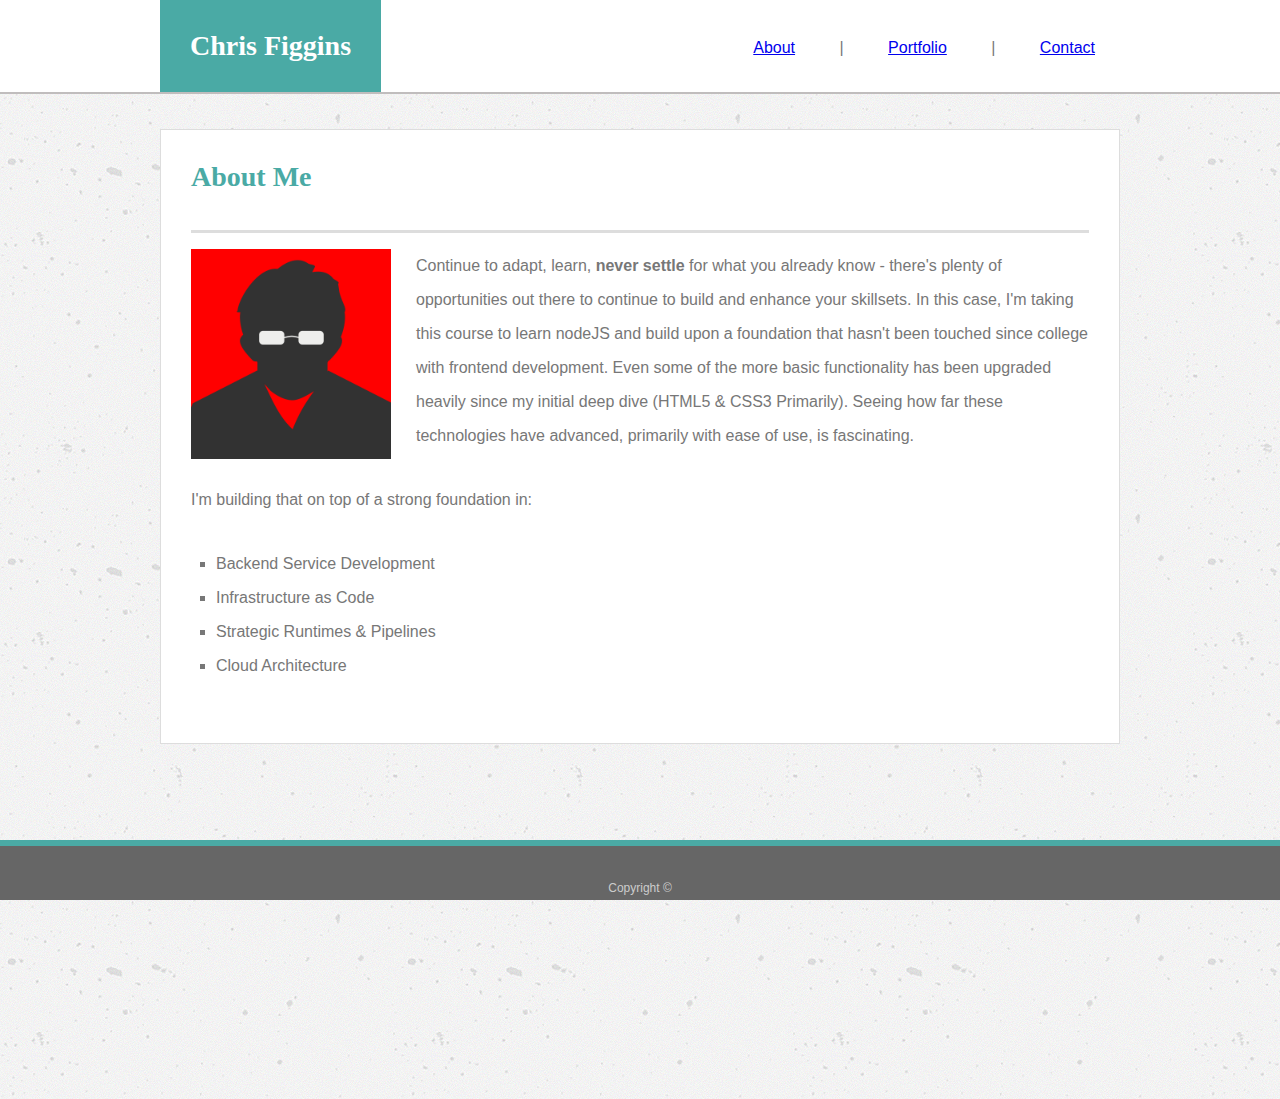
<file: index.html>
<!DOCTYPE html>
<html>

<!-- 
    Tried to keep the html as clean as possible, and use CSS for nearly every modifier of the base element 
    (style, color, height, width, etc...). This was broken up into three sections: Header, Main and Footer 
    across the pages
-->

<head>
    <meta name="viewport" content="width=device-width, initial-scale=1.0">
    <title>Chris Figgins - About Me</title>
    <link rel="stylesheet" type="text/css" href="assets/css/style.css">
</head>

<body>

    <!-- Header Section -->
    <div class="white-bg">
        <section id="header">
            <div id="name">
                <h1>
                    Chris Figgins
                </h1>
            </div>
            <div id="links">
                <p>
                    <a href="index.html">About</a> | <a href="portfolio.html">Portfolio</a> | <a href="contact.html">Contact</a>
                </p>
            </div>
        </section>
    </div>

    <!-- Main Section -->
    <section id="main">
        <div id="primary">
            <div id="primary-content">
                <p>
                    <h1>About Me</h1>
                </p>
                <hr>
                <div id="myphoto">
                    <div class="description">
                        <img src="assets/images/generic-person.png" alt="Look at me!" />
                        <p>
                            Continue to adapt, learn, <strong>never settle</strong> for what you already know - there's
                            plenty of opportunities out there to continue to build and enhance your skillsets. In this
                            case, I'm taking this course to learn nodeJS and build upon a foundation that hasn't been
                            touched since college with frontend development. Even some of the more basic functionality
                            has been upgraded heavily since my initial deep dive (HTML5 & CSS3 Primarily). Seeing how
                            far these technologies have advanced, primarily with ease of use, is fascinating.
                        </p>
                        <p>
                            I'm building that on top of a strong foundation in:
                            <ul>
                                <li>Backend Service Development</li>
                                <li>Infrastructure as Code</li>
                                <li>Strategic Runtimes & Pipelines</li>
                                <li>Cloud Architecture</li>
                            </ul>
                        </p>
                    </div>
                </div>
                <div id="animation-domination"></div>
            </div>
        </div>
    </section>

    <!-- Footer Section -->
    <section id="footer">
        <p>
            Copyright&nbsp;&copy;
        </p>
    </section>
</body>

</html>
</file>
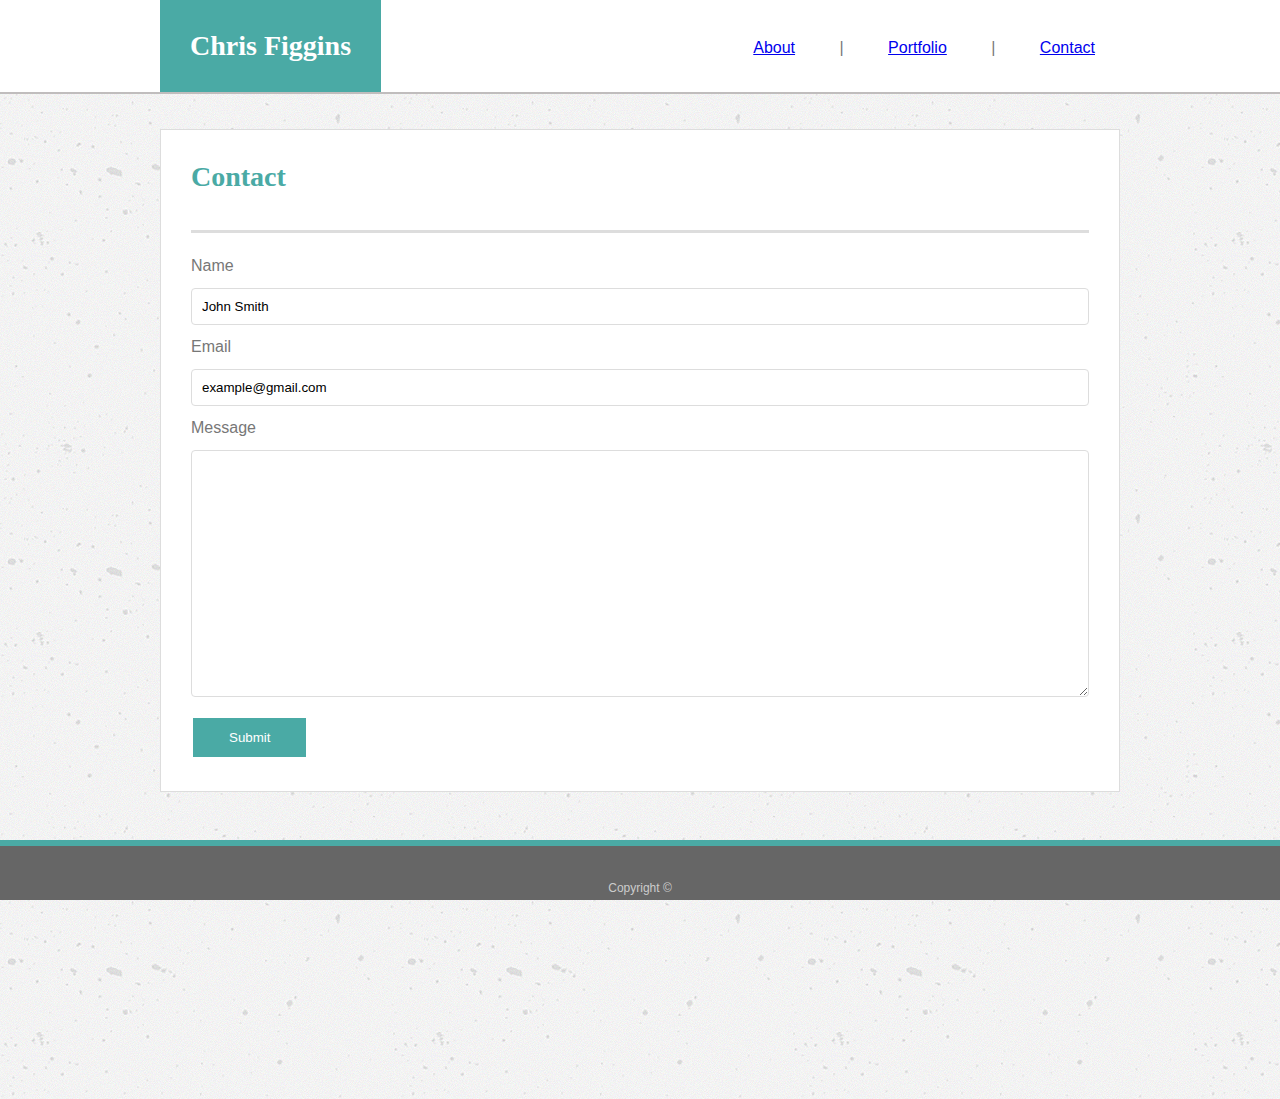
<file: contact.html>
<!DOCTYPE html>
<html>

<!-- 
    Tried to keep the html as clean as possible, and use CSS for nearly every modifier of the base element 
    (style, color, height, width, etc...). This was broken up into three sections: Header, Main and Footer 
    across the pages
-->

<head>
    <meta name="viewport" content="width=device-width, initial-scale=1.0">
    <title>Chris Figgins - Contact Me</title>
    <link rel="stylesheet" type="text/css" href="assets/css/style.css">
</head>

<body>

    <!-- Header Section -->
    <div class="white-bg">
        <section id="header">
            <div id="name">
                <h1>
                    Chris Figgins
                </h1>
            </div>
            <div id="links">
                <p>
                    <a href="index.html">About</a> | <a href="portfolio.html">Portfolio</a> | <a href="contact.html">Contact</a>
                </p>
            </div>
        </section>
    </div>

    <!-- Main Section -->
    <section id="main">
        <div id="primary">
            <div id="primary-content">
                <p>
                    <h1>Contact</h1>
                </p>
                <hr>
                <div id="form">
                    <form action="#">
                        <p>Name</p>
                        <input type="text" name="fullname" value="John Smith" class="port-input">
                        <p>Email</p>
                        <input type="text" name="email" value="example@gmail.com" class="port-input">
                        <p>Message</p>
                        <textarea rows="15" cols="50" name="comment" form="usrform" class="port-textarea"></textarea>
                        <input type="submit" value="Submit" class="port-submit">
                    </form>
                </div>
            </div>
        </div>
    </section>

    <!-- Footer Section -->
    <section id="footer">
        <p>
            Copyright&nbsp;&copy;
        </p>
    </section>
</body>

</html>
</file>
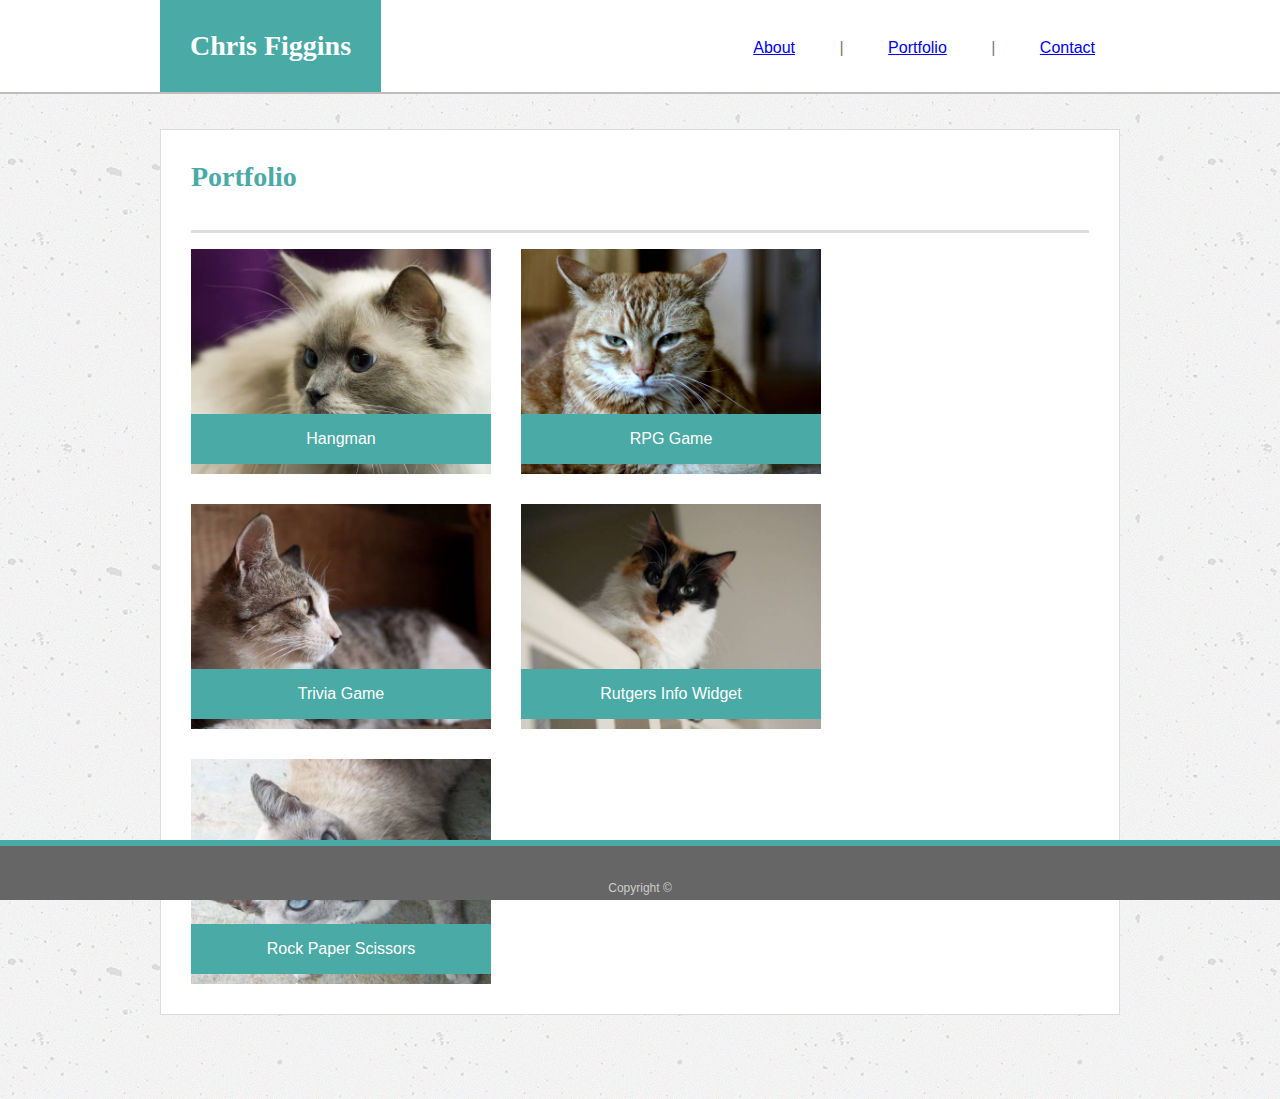
<file: portfolio.html>
<!DOCTYPE html>
<html>

<!-- 
    Tried to keep the html as clean as possible, and use CSS for nearly every modifier of the base element 
    (style, color, height, width, etc...). This was broken up into three sections: Header, Main and Footer 
    across the pages
-->

<head>
    <meta name="viewport" content="width=device-width, initial-scale=1.0">
    <title>Chris Figgins - Portfolio</title>
    <link rel="stylesheet" type="text/css" href="assets/css/style.css">
    <script type="text/javascript" src="https://platform.linkedin.com/badges/js/profile.js" async defer></script>
</head>

<body>

    <!-- Header Section -->
    <div class="white-bg">
        <section id="header">
            <div id="name">
                <h1>
                    Chris Figgins
                </h1>
            </div>
            <div id="links">
                <p>
                    <a href="index.html">About</a> | <a href="portfolio.html">Portfolio</a> | <a href="contact.html">Contact</a>
                </p>
            </div>
        </section>
    </div>

    <!-- Main Section -->
    <section id="main">
        <div id="primary">
            <div id="primary-content">
                <p>
                    <h1>Portfolio</h1>
                </p>
                <hr>
                <div class="portfolio">
                    <div class="portfolio-item">
                        <img src="assets/images/cats-q-c-640-480-1.jpg" width="300" height="225" alt="Hey it's a cat!" />
                        <p>Hangman</p>
                    </div>
                    <div class="portfolio-item">
                        <img src="assets/images/cats-q-c-640-480-3.jpg" width="300" height="225" alt="Sweet, cat 3" />
                        <p>RPG Game</p>
                    </div>
                    <div class="portfolio-item">
                        <img src="assets/images/cats-q-c-640-480-4.jpg" width="300" height="225" alt="Awesome - cat loves you" />
                        <p>Trivia Game</p>
                    </div>
                    <div class="portfolio-item">
                        <img src="assets/images/cats-q-c-640-480-5.jpg" width="300" height="225" alt="Why so serious?" />
                        <p>Rutgers Info Widget</p>
                    </div>
                    <div class="portfolio-item">
                        <img src="assets/images/cats-q-c-640-480-9.jpg" width="300" height="225" alt="I'm out of catch phrases" />
                        <p>Rock Paper Scissors</p>
                    </div>
                </div>
            </div>
        </div>
    </section>

    <!-- Footer Section -->
    <section id="footer">
        <p>
            Copyright&nbsp;&copy;
        </p>
    </section>
</body>

</html>
</file>
<file: assets/css/style.css>
/* I ended up resetting the default values to 0 - made it easier to 
format the rest and see exactly what padding / margins / etc were 
doing */
* {
    margin: 0; 
    padding: 0; 
    border: 0; 
    outline: 0;
}

/* Entire Page */
html {
    height: 100%;
}

body {
    font-family: 'Arial', 'Helvetica Neue', Helvetica, sans-serif;
    color: #777777;
    height: 100%;
    background-image: url(../images/concrete-texture.png);
}

h1 {
    font-family: 'Georgia', Times, Times New Roman, serif;
    font-size: 28px;
}

.white-bg {
    background-color: #fff;
    width: 100%;
}

/* Header */
#header {
    width: 960px;
    margin: auto;
    overflow: auto;
    clear: both;
}

/* Links within the header */
#links {
    background-color: #fff;
    float: right;
    text-align: right;
    padding: 25px 0 0 0;
    word-spacing: 15px;
    color: #000;
}

#links a:link, a:visited, a:hover, a:active {
    padding: 14px 25px;
    text-align: center; 
    display: inline-block;
}

#links a:hover {
    text-decoration: none;
}

#links p {
    color: #777777;
    vertical-align: middle;  
}

/* Primary content on the page */
#main {
    padding: 35px 0px 70px 0px;
    border-top: 2px solid #c0bdbd;
    overflow: auto;
    clear: both;
    min-height: 100%;
}

/* Header on each page */
#name {
    background-color:#4aaaa5;
    color: #fff;
    float: left;
    padding: 30px;
}

/* Primary section where the real content goes */
#primary {
    width: 960px;
    background-color: #fff;
    margin: auto;
    border: 1px solid #dddddd;
    box-sizing: border-box; 
}

#primary-content {
    padding: 30px;
    overflow: auto;
    clear: both;
    line-height: 34px;
}

#primary-content h1 {
    color: #4aaaa5;
    padding: 0 0 20px 0;
}

#primary hr {
    display: block;
    height: 3px;
    border: 0;
    margin: 1em 0;
    padding: 0; 
    background-color: #dddddd;
}

/* Specific for the initial image */
#myphoto img {
    width: 200px;
    height: 200px;
    float: left;
    padding: 0 25px 0 0;
    margin: 10px 0 0 0;
}

/* Specific for description - need to wrap that text */
.description {
    float: left;
    font-size: 16px;
}

.description p {
    margin-bottom: 30px;
}

.description ul {
    list-style-type: square;
    padding: 0 0 0 25px;
}

/* Form Fields */
.port-input {
    width: 100%;
    padding: 10px 10px 10px 10px;
    margin: 5px 0;
    border: 1px solid #dddddd;
    border-radius: 4px;
    box-sizing: border-box;
}

.port-textarea {
    width: 100%;
    padding: 10px 10px 10px 10px;
    margin: 5px 0;
    border: 1px solid #dddddd;
    border-radius: 4px;
    box-sizing: border-box; 
}

.port-submit input[type=button], input[type=submit], input[type=reset] {
    background-color: #4aaaa5;
    border: none;
    color: white;
    padding: 12px 36px;
    text-decoration: none;
    margin: 4px 2px;
    cursor: pointer;
}

/* Primary portfolio container */
.portfolio {
    position: relative;
    text-align: center;
    color: white;
    height: 100%;
    width: 100%;
    overflow: auto;
    clear: both;
    margin: -15px;
}

/* Individual portfolio item */
.portfolio-item {
    width: 300px;
    height: 225px;
    position: relative;
    float: left;
    margin: 15px;
}

/* Individual portfolio text */
.portfolio-item p {
    color: #fff;
    position: absolute;
    bottom: 10px;
    line-height: 50px;
    left: 0;
    width: 100%;
    background-color: #4aaaa5;
}

/* Footer */
#footer {
    background-color: #666666;
    color: #ccc;
    padding: 35px 0 5px 0;
    text-align: center;
    vertical-align: bottom;
    border-top: 6px solid #4aaaa5;
    font-size: 12px;
    position: fixed;
    bottom: 0;
    right: 0;
    width: 100%;
}

#animation-domination {
    width: 200px;
    height: 200px;
    background-color: red;
    -webkit-animation-name: example; /* Safari 4.0 - 8.0 */
    -webkit-animation-duration: 4s; /* Safari 4.0 - 8.0 */
    animation-name: example;
    animation-duration: 4s;
}

/* Safari 4.0 - 8.0 */
@-webkit-keyframes example {
    0%   {background-color: red;}
    25%  {background-color: yellow;}
    50%  {background-color: blue;}
    100% {background-color: green;}
}

/* Standard syntax */
@keyframes example {
    0%   {background-color: red;}
    25%  {background-color: yellow;}
    50%  {background-color: blue;}
    100% {background-color: green;}
}

@media (max-width: 980px) {
    #header, #primary {
        width: 750px;
    }
}

@media (max-width: 768px) {
    #header, #primary {
        width: 630px;
    }
    #name {
        width: 100%;
        float: none;
        text-align: center;
        padding: 30px 0px;
    }
    #links {
        float: none;
        text-align: center;
        padding: 0px;
    }
    #links a:link, a:visited, a:hover, a:active {
        padding: 10px;
        text-align: center; 
        display: inline-block;
        color: #4aaaa5;
    }
}

@media (max-width: 648px) {
    #header, #primary {
        width: 400px;
        position: static;
    }
    #name {
        width: 100%;
        float: none;
        text-align: center;
        padding: 30px 0px;
    }
    #links {
        float: none;
        text-align: center;
        padding: 0px;
    }
    #links a:link, a:visited, a:hover, a:active {
        padding: 10px;
        text-align: center; 
        display: inline-block;
        color: #4aaaa5;
    }
}
</file>
